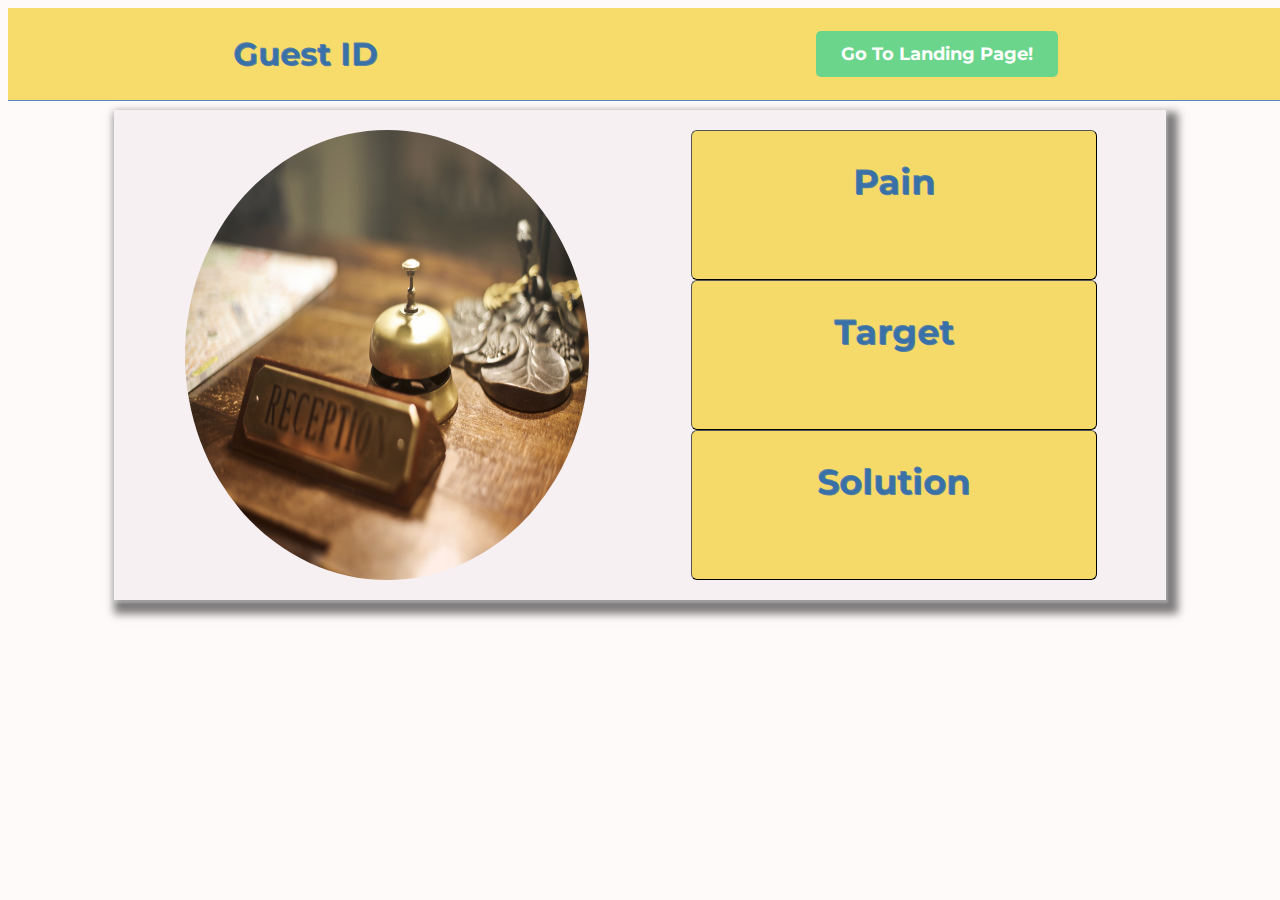
<file: index.html>
<html>
  <head>

    <meta name="viewport" content="width=device-width, initial-scale=1">

    <!-- CSS-->
    <link rel="stylesheet" href="assets/style/index.css">

    <!-- META -->
    <meta charset="UTF-8">

    <title>
      Register
    </title>

  </head>

  <body>
        <div class="header">
          <h1>Guest ID</h1>
          <a  class="btn-treehouse" href="https://tvbgo.github.io/landing/" target="_blank">Go To Landing Page!</a>
      </div>


      <div class="container">
        <img src="assets/images/reception.jpg" alt="">
        <div class="cards">
          <div class="card">
            <h2>Pain</h2>
            <p class="hide">How long do you spend filling out forms and giving personal information when you travel? If the 100 million tourists traveling in Brazil 2019 spent at least 2 minutes filling out check-in forms, that over <strong>3 million hours</strong> wasted every year! </p>
          </div>

          <div class="card">
            <h2>Target</h2>
            <p class="hide">International and Domestic tourists in Brazil</p>
          </div>

          <div class="card">
            <h2>Solution</h2>
            <p class="hide"><strong>One Size Fits All</strong> - What if you could fill out only one form and check-in to any hotel in Brazil? Planning a trip? <strong>Reuse</strong> your profile as many times as you need, in the same or on many different trips! </p>
          </div>
        </div>
      </div>


  </body>

</html>
</file>
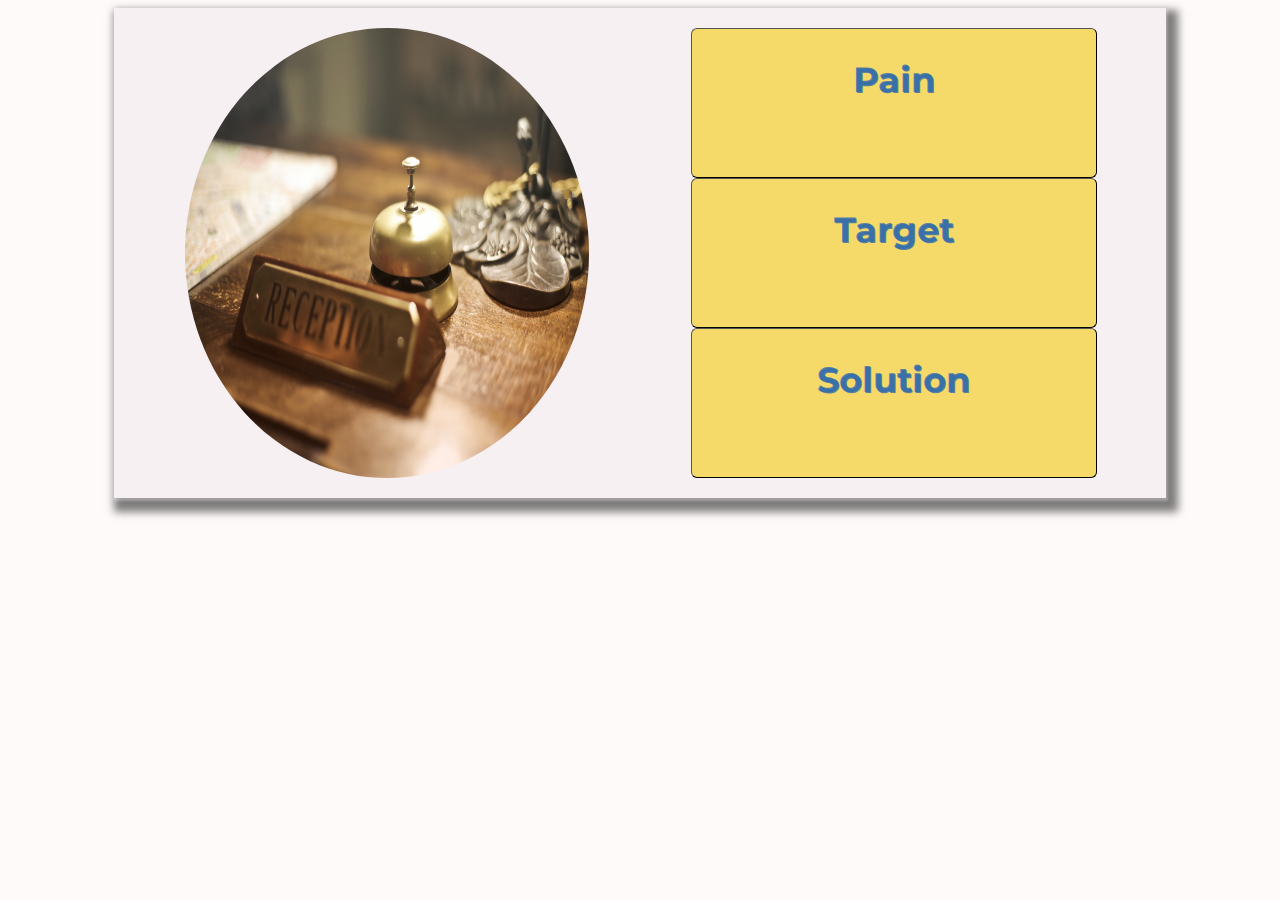
<file: pain-target-solution.html>
<html>
  <head>

    <meta name="viewport" content="width=device-width, initial-scale=1">

    <!-- CSS-->
    <link rel="stylesheet" href="assets/style/index.css">

    <!-- META -->
    <meta charset="UTF-8">

    <title>
      Register
    </title>

  </head>

  <body>
    <div class="items-align">



      <div class="container">
        <img src="assets/images/reception.jpg" alt="">
        <div class="cards">
          <div class="card">
            <h2>Pain</h2>
            <p class="hide">How long do you spend filling out forms and giving personal information when you travel? If the 100 million tourists traveling in Brazil 2019 spent at least 2 minutes filling out check-in forms, that over <strong>3 million hours</strong> wasted every year! </p>
          </div>

          <div class="card">
            <h2>Target</h2>
            <p class="hide">International and Domestic tourists in Brazil</p>
          </div>

          <div class="card">
            <h2>Solution</h2>
            <p class="hide"><strong>One Size Fits All</strong> - What if you could fill out only one form and check-in to any hotel in Brazil? Planning a trip? <strong>Reuse</strong> your profile as many times as you need, in the same or on many different trips! </p>
          </div>
        </div>
      </div>

    </div>

  </body>

</html>
</file>
<file: assets/style/index.css>
@import url('https://fonts.googleapis.com/css2?family=Montserrat:wght@400;700&display=swap');

@import url('components/button.css');
@import url('components/card.css');

body {
  font-family: Montserrat, sans-serif;
  background-color: rgb(255, 250, 250);

}
h2 {
  font-size: 35px;
  color: rgba(48, 107, 172, 0.8);
  text-shadow: 1px 1px;
}
.header {
  color: rgba(48, 107, 172, 0.8);
  background-color: rgba(245, 213, 71, 0.8);
  box-shadow: 0 1px;
  margin: 0 auto;
  margin-bottom: 10px;
  padding: 5px;
  display: flex;
  justify-content: space-around;
  align-items: center;
  width: 100%;

}
.header h1 {
  text-shadow: 1px 1px;
}

.container {
  width: 80%;
  height: 450px;
  padding: 20px;
  display: flex;
  justify-content: space-around;
  margin: 0 auto;
  background-color: rgba(166, 156, 172, 0.1);
  box-shadow: 1px 2px 2px 1px rgba(240, 240, 240, 0.3), 6px 8px 8px 6px rgba(40, 40, 40, 0.6);
  margin-bottom: 25px;
}

img {
  width: 40%;
  border-radius: 50%;
}
</file>
